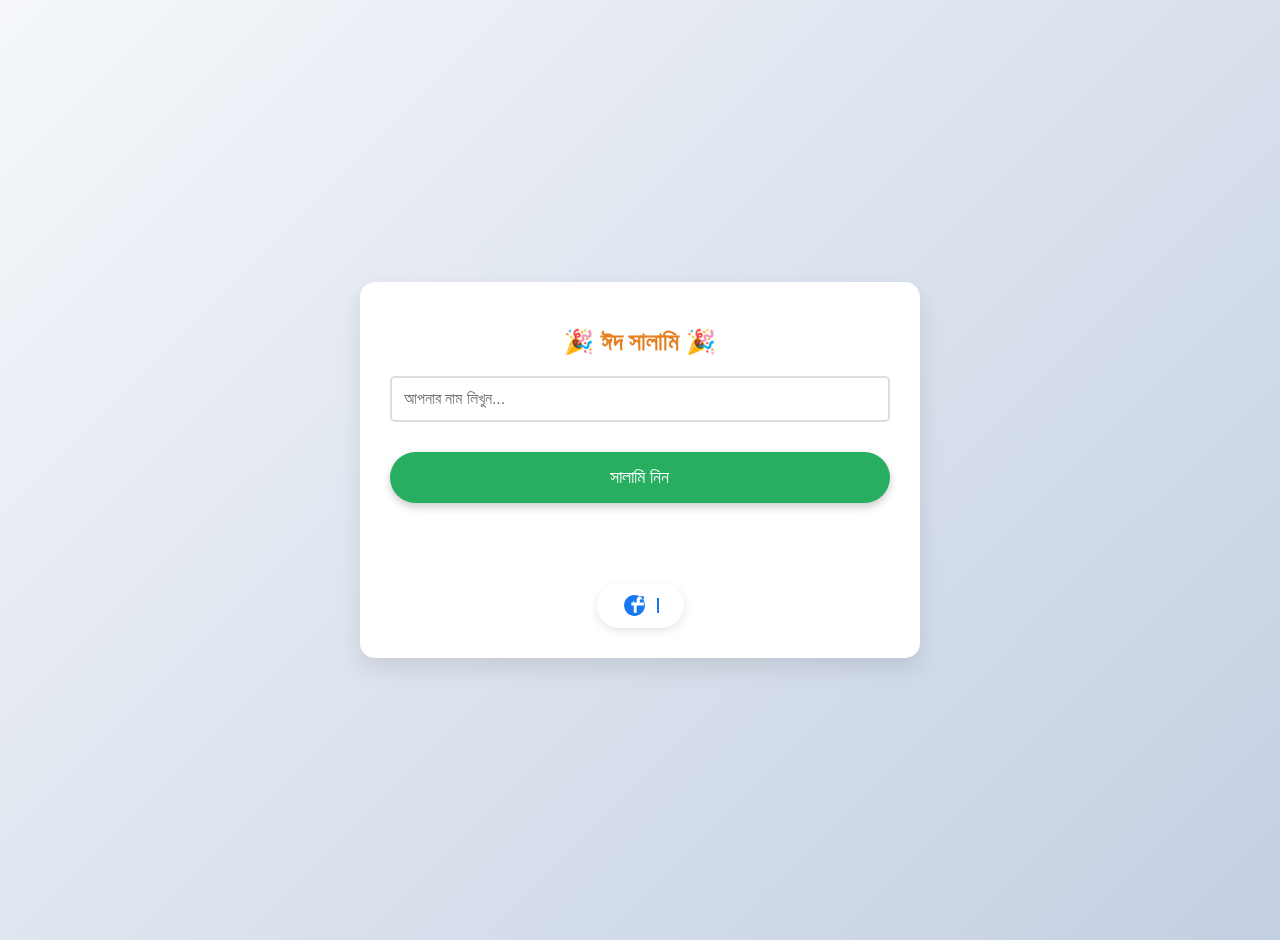
<file: public/index.html>
<html lang="bn">

<head>
  <meta charset="UTF-8">
    <meta name="viewport" content="width=device-width, initial-scale=1.0">
  <title>ঈদ সালামি জেনারেটর</title>
  <link rel="stylesheet" href="style.css">
</head>

<body>
  <div class="container">
    <h1>🎉 ঈদ সালামি 🎉</h1>
    <input type="text" id="userName" placeholder="আপনার নাম লিখুন..." required>
    <button onclick="generateSalami()">সালামি নিন</button>
    <div id="result"></div>
    <img id="moneyImg" class="money-img" style="display: none;">
    <div class="fb-animation"
      onclick="window.open('https://www.facebook.com/profile.php?id=100091640857028', '_blank')">
      <div class="fb-icon"></div>
      <div class="typing-text" id="typing"></div>
      <div class="cursor"></div>
    </div>

  </div>

  <!-- কনফেটি এফেক্টের জন্য ক্যানভাস -->
  <canvas id="confettiCanvas"></canvas>

  <script src="script.js"></script>
</body>

</html>

<script src="script.js"></script>
</body>

</html>
</file>
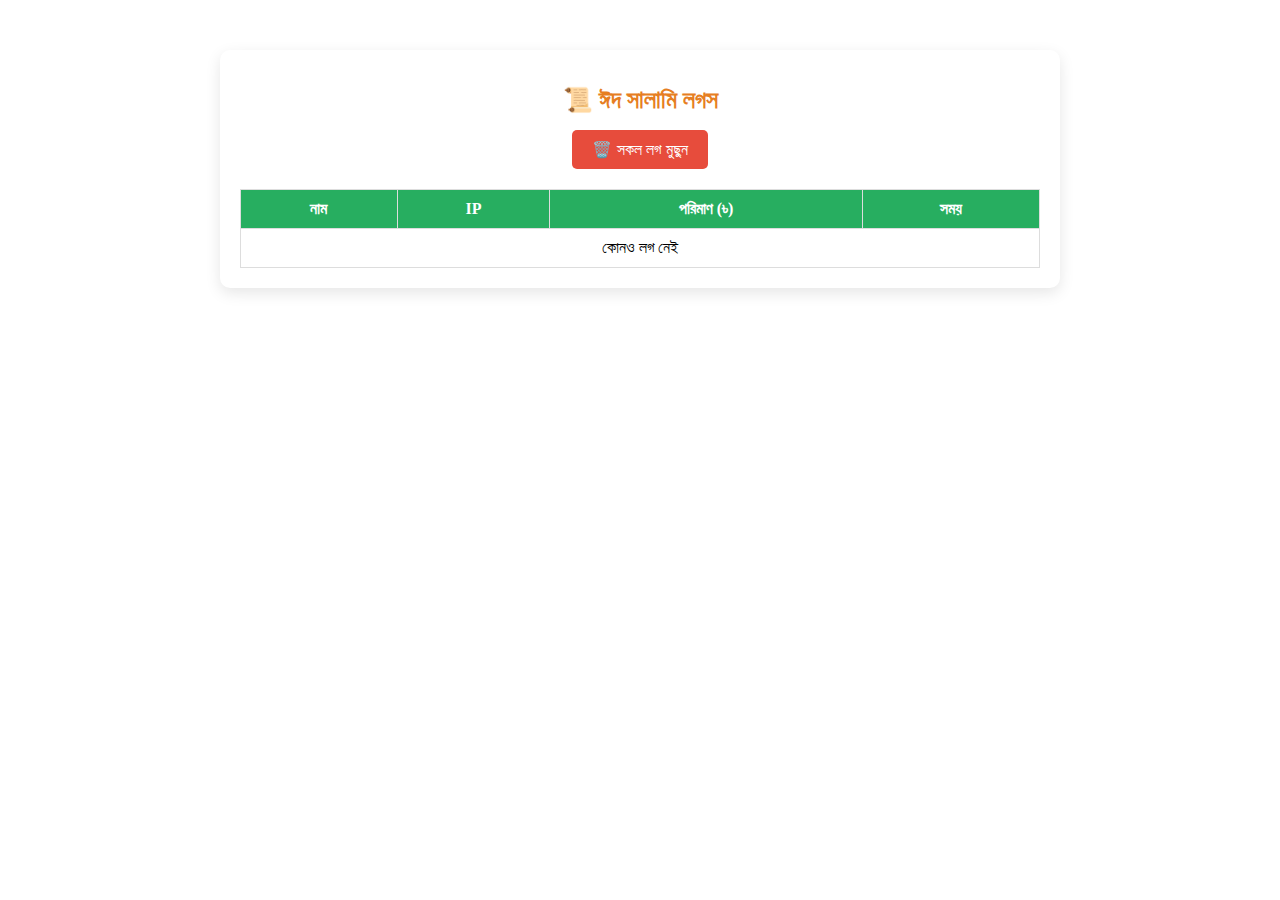
<file: public/admin/index.html>
<!DOCTYPE html>
<html lang="bn">

<head>
  <meta charset="UTF-8">
  <title>Admin Dashboard - ঈদ সালামি লগস</title>
  <link rel="stylesheet" href="admin.css">
</head>

<body>
  <div class="admin-container">
    <h1>📜 ঈদ সালামি লগস</h1>
    <button onclick="clearLogs()">🗑️ সকল লগ মুছুন</button>
    <table>
      <thead>
        <tr>
          <th>নাম</th>
          <th>IP</th>
          <th>পরিমাণ (৳)</th>
          <th>সময়</th>
        </tr>
      </thead>
      <tbody id="logTableBody">
        <!-- Logs dynamically inserted here -->
      </tbody>
    </table>
  </div>

  <script src="admin.js"></script>
</body>

</html>
</file>
<file: public/style.css>
body {
  font-family: 'Arial', sans-serif;
  text-align: center;
  background: linear-gradient(135deg, #f5f7fa 0%, #c3cfe2 100%);
  margin: 0;
  padding: 20px;
  min-height: 100vh;
  overflow-x: hidden;
  display: flex;
  justify-content: center;
  align-items: center;
}
.container {
  max-width: 500px;
  width: 90%;
  background: white;
  padding: 30px;
  border-radius: 15px;
  box-shadow: 0 10px 25px rgba(0, 0, 0, 0.1);
  position: relative;
  z-index: 1;
  display: flex;
  flex-direction: column;
  align-items: center;
}
h1 {
  color: #e67e22;
  margin-bottom: 10px;
  font-size: 24px;
  text-align: center;
}
input {
  padding: 12px;
  width: 100%;
  margin: 10px 0;
  border: 2px solid #ddd;
  border-radius: 5px;
  font-size: 16px;
}
button {
  background-color: #27ae60;
  color: white;
  border: none;
  padding: 15px 30px;
  font-size: 18px;
  border-radius: 50px;
  cursor: pointer;
  margin: 20px 0;
  transition: all 0.3s;
  box-shadow: 0 4px 8px rgba(0, 0, 0, 0.2);
  width: 100%;
}
button:hover {
  background-color: #2ecc71;
  transform: translateY(-3px);
  box-shadow: 0 6px 12px rgba(0, 0, 0, 0.3);
}
#result {
  font-size: 24px;
  margin: 20px 0;
  font-weight: bold;
  color: #e74c3c;
}
.money-img {
  width: 60%;
  max-width: 200px;
  margin: 20px auto;
  display: block;
  transition: all 0.5s;
  transform: scale(0.9);
}
.money-img.pop {
  animation: pop 0.5s ease;
}
@keyframes pop {
  0% {
    transform: scale(0.5);
    opacity: 0;
  }
  70% {
    transform: scale(1.1);
  }
  100% {
    transform: scale(1);
    opacity: 1;
  }
}
.taka-fly {
  position: absolute;
  width: 40px;
  opacity: 0;
  z-index: -1;
  animation: fly 3s linear forwards;
}
@keyframes fly {
  0% {
    transform: translateY(0) rotate(0deg);
    opacity: 1;
  }
  100% {
    transform: translateY(-100vh) rotate(360deg);
    opacity: 0;
  }
}
#confettiCanvas {
  position: fixed;
  top: 0;
  left: 0;
  width: 100%;
  height: 100%;
  pointer-events: none;
}
/* মোবাইল রেস্পনসিভ */
@media (max-width: 600px) {
  .container {
    padding: 20px;
  }
  h1 {
    font-size: 22px;
  }
  input {
    font-size: 14px;
    padding: 10px;
  }
  button {
    font-size: 16px;
    padding: 12px;
  }
  #result {
    font-size: 20px;
  }
  .money-img {
    width: 120px;
  }
}
/* Facebook Icon Animation */
.fb-animation {
  display: flex;
  align-items: center;
  background: white;
  padding: 10px 25px;
  border-radius: 50px;
  box-shadow: 0 3px 10px rgba(0, 0, 0, 0.1);
  margin-top: 20px;
  width: fit-content;
}
.fb-icon {
  width: 25px;
  height: 25px;
  background: url('[data-uri]')
    no-repeat center;
  margin-right: 10px;
}
.typing-text {
  font-family: Arial;
  color: #1877f2;
  font-weight: bold;
  height: 20px;
}
.cursor {
  display: inline-block;
  width: 2px;
  height: 15px;
  background: #1877f2;
  animation: blink 0.8s infinite;
}
@keyframes blink {
  0%, 100% { opacity: 1; }
  50% { opacity: 0; }
}
</file>
<file: public/admin/admin.css>
.admin-container {
  max-width: 800px;
  margin: 50px auto;
  background: white;
  padding: 20px;
  border-radius: 10px;
  box-shadow: 0 5px 15px rgba(0, 0, 0, 0.1);
  text-align: center;
}

h1 {
  color: #e67e22;
  font-size: 24px;
}

table {
  width: 100%;
  border-collapse: collapse;
  margin-top: 20px;
}

th,
td {
  border: 1px solid #ddd;
  padding: 10px;
  text-align: center;
}

th {
  background-color: #27ae60;
  color: white;
}

button {
  background-color: #e74c3c;
  color: white;
  padding: 10px 20px;
  font-size: 16px;
  border: none;
  border-radius: 5px;
  cursor: pointer;
}

button:hover {
  background-color: #c0392b;
}

/* Responsive Design */
@media (max-width: 600px) {
  .admin-container {
    width: 90%;
    padding: 15px;
  }

  table {
    font-size: 14px;
  }

  th,
  td {
    padding: 8px;
  }
}
</file>
